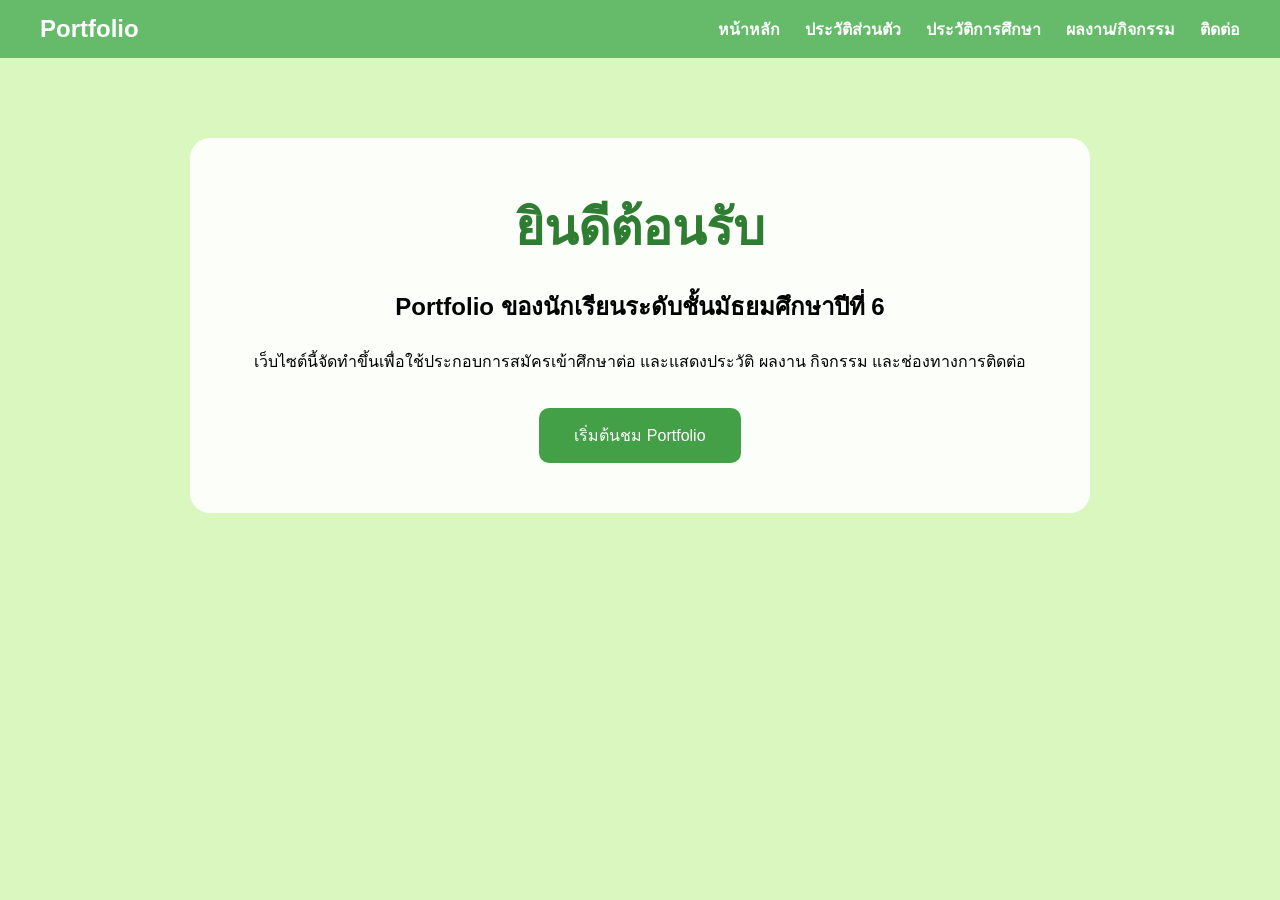
<file: index.html>
<!DOCTYPE html>
<html lang="th">
<head>

    <meta charset="UTF-8">
    <meta name="viewport" content="width=device-width, initial-scale=1.0">

    <title>Portfolio ของฉัน</title>

    <link rel="stylesheet" href="css/style.css">

</head>

<body>

<header>

    <div class="logo">
        <h2>Portfolio</h2>
    </div>

    <nav>

        <ul>

            <li><a href="index.html">หน้าหลัก</a></li>

            <li><a href="profile.html">ประวัติส่วนตัว</a></li>

            <li><a href="education.html">ประวัติการศึกษา</a></li>

            <li><a href="activities.html">ผลงาน/กิจกรรม</a></li>

            <li><a href="contact.html">ติดต่อ</a></li>

        </ul>

    </nav>

</header>

<section class="hero">

    <h1>ยินดีต้อนรับ</h1>

    <h2>Portfolio ของนักเรียนระดับชั้นมัธยมศึกษาปีที่ 6</h2>

    <p>
        เว็บไซต์นี้จัดทำขึ้นเพื่อใช้ประกอบการสมัครเข้าศึกษาต่อ
        และแสดงประวัติ ผลงาน กิจกรรม และช่องทางการติดต่อ
    </p>

    <a href="profile.html" class="btn">
        เริ่มต้นชม Portfolio
    </a>

</section>

<script src="js/script.js"></script>

</body>

</html>
</file>
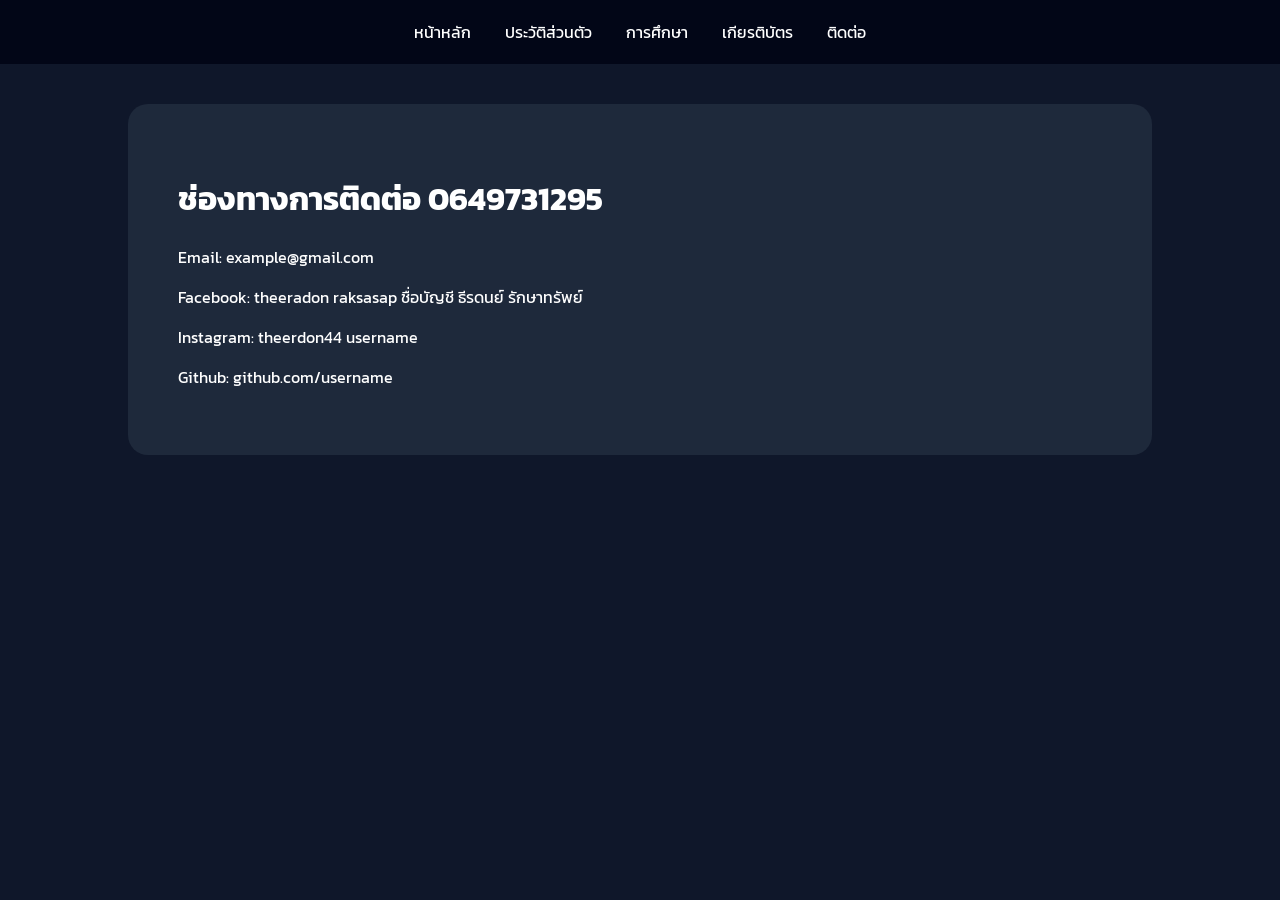
<file: contact.html>
<!DOCTYPE html>

<html lang="th">

<head>

<title>Contact</title>

<link rel="stylesheet" href="style.css">

</head>


<body>


<nav>
<a href="index.html">หน้าหลัก</a>
<a href="profile.html">ประวัติส่วนตัว</a>
<a href="education.html">การศึกษา</a>
<a href="certificate.html">เกียรติบัตร</a>
<a href="contact.html">ติดต่อ</a>
</nav>



<div class="box">


<h1>
ช่องทางการติดต่อ 0649731295
</h1>


<p>
Email:
example@gmail.com
</p>


<p>
Facebook: theeradon raksasap
ชื่อบัญชี ธีรดนย์ รักษาทรัพย์ 
</p>


<p>
Instagram: theerdon44
username
</p>


<p>
Github:
github.com/username
</p>


</div>



</body>
</html>
</file>
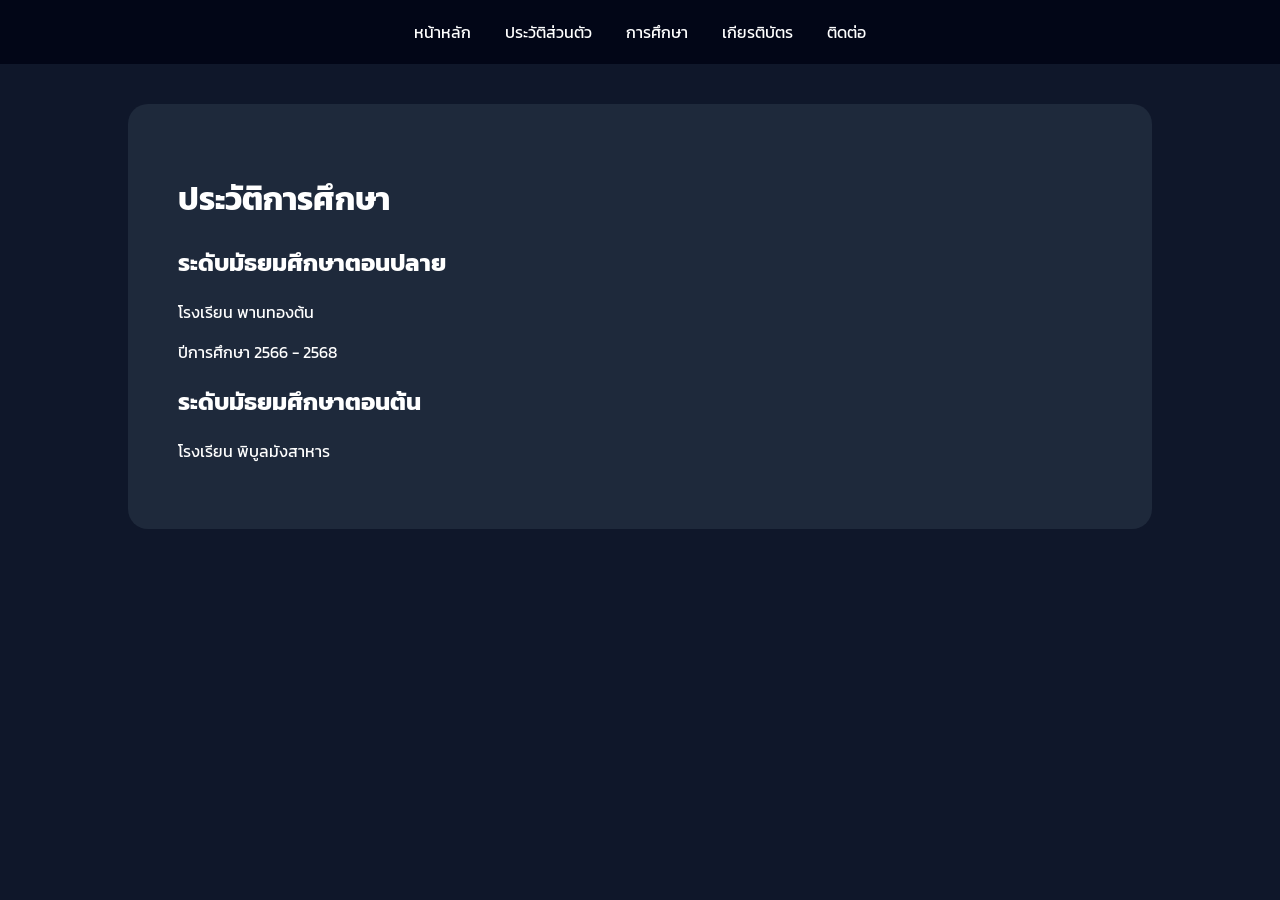
<file: education.html>
<!DOCTYPE html>

<html lang="th">

<head>
<title>Education</title>
<link rel="stylesheet" href="style.css">
</head>


<body>


<nav>
<a href="index.html">หน้าหลัก</a>
<a href="profile.html">ประวัติส่วนตัว</a>
<a href="education.html">การศึกษา</a>
<a href="certificate.html">เกียรติบัตร</a>
<a href="contact.html">ติดต่อ</a>
</nav>



<div class="box">


<h1>ประวัติการศึกษา</h1>


<h2>ระดับมัธยมศึกษาตอนปลาย</h2>

<p>
โรงเรียน พานทองต้น
</p>

<p>
ปีการศึกษา 2566 - 2568
</p>


<h2>
ระดับมัธยมศึกษาตอนต้น
</h2>

<p>
โรงเรียน พิบูลมังสาหาร
</p>


</div>


</body>
</html>
</file>
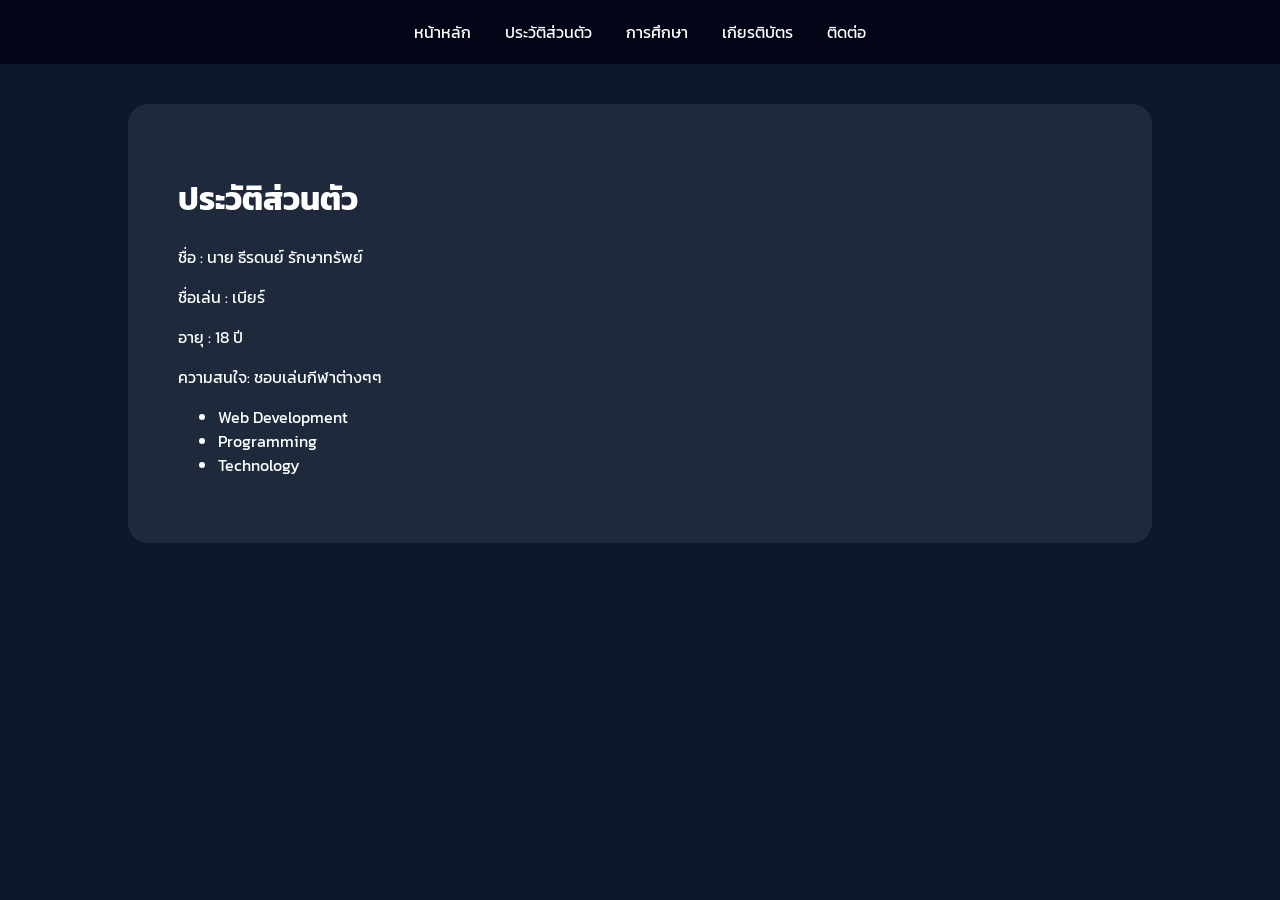
<file: profile.html>
<!DOCTYPE html>
<html lang="th">
<head>
<title>Profile</title>
<link rel="stylesheet" href="style.css">
</head>
<body>
<nav>
<a href="index.html">หน้าหลัก</a>
<a href="profile.html">ประวัติส่วนตัว</a>
<a href="education.html">การศึกษา</a>
<a href="certificate.html">เกียรติบัตร</a>
<a href="contact.html">ติดต่อ</a>
</nav>
<div class="box">
<h1>ประวัติส่วนตัว</h1>
<p>
ชื่อ : นาย ธีรดนย์ รักษาทรัพย์
</p>
<p>
ชื่อเล่น : เบียร์
</p>
<p>
อายุ : 18 ปี
</p>
<p>
ความสนใจ: ชอบเล่นกีฬาต่างๆๆ
</p>
<ul>
<li>Web Development</li>
<li>Programming</li>
<li>Technology</li>
</ul>
</div>
</body>
</html>
</file>
<file: css/style.css>
*{
    margin:0;
    padding:0;
    box-sizing:border-box;
    font-family:"Sarabun",sans-serif;
}

body{

    background:#d9f7be;

    background-image:url("../images/dragon.png");

    background-size:500px;

    background-repeat:repeat;

}

/* เมนู */

header{

    background:#66bb6a;

    display:flex;

    justify-content:space-between;

    align-items:center;

    padding:15px 40px;

    position:sticky;

    top:0;

}

.logo{

    color:white;

}

nav ul{

    list-style:none;

    display:flex;

}

nav li{

    margin-left:25px;

}

nav a{

    color:white;

    text-decoration:none;

    font-weight:bold;

}

nav a:hover{

    color:yellow;

}

/* หน้าแรก */

.hero{

    width:90%;

    max-width:900px;

    margin:80px auto;

    background:rgba(255,255,255,.9);

    padding:50px;

    text-align:center;

    border-radius:20px;

}

.hero h1{

    font-size:50px;

    color:#2e7d32;

}

.hero h2{

    margin:20px;

}

.hero p{

    line-height:2;

}

.btn{

    display:inline-block;

    margin-top:30px;

    padding:15px 35px;

    background:#43a047;

    color:white;

    text-decoration:none;

    border-radius:10px;

}

.btn:hover{

    background:#2e7d32;

}
</file>
<file: style.css>
@import url('https://fonts.googleapis.com/css2?family=Kanit&display=swap');


*{
box-sizing:border-box;
font-family:'Kanit',sans-serif;
}


body{

margin:0;
background:#0f172a;
color:white;

}


nav{

background:#020617;
padding:20px;
text-align:center;

}


nav a{

color:white;
text-decoration:none;
margin:15px;

}


nav a:hover{

color:#38bdf8;

}



.home{

text-align:center;
padding:80px;

}


.home img{

width:200px;
height:200px;
border-radius:50%;

}


.box{

width:80%;
margin:auto;
padding:50px;

background:#1e293b;

border-radius:20px;

margin-top:40px;

}



.card{

background:#334155;
padding:20px;
border-radius:15px;

}


.card img{

width:300px;

}



button{

padding:15px 30px;

background:#38bdf8;

border:none;

border-radius:20px;

cursor:pointer;

}
</file>
